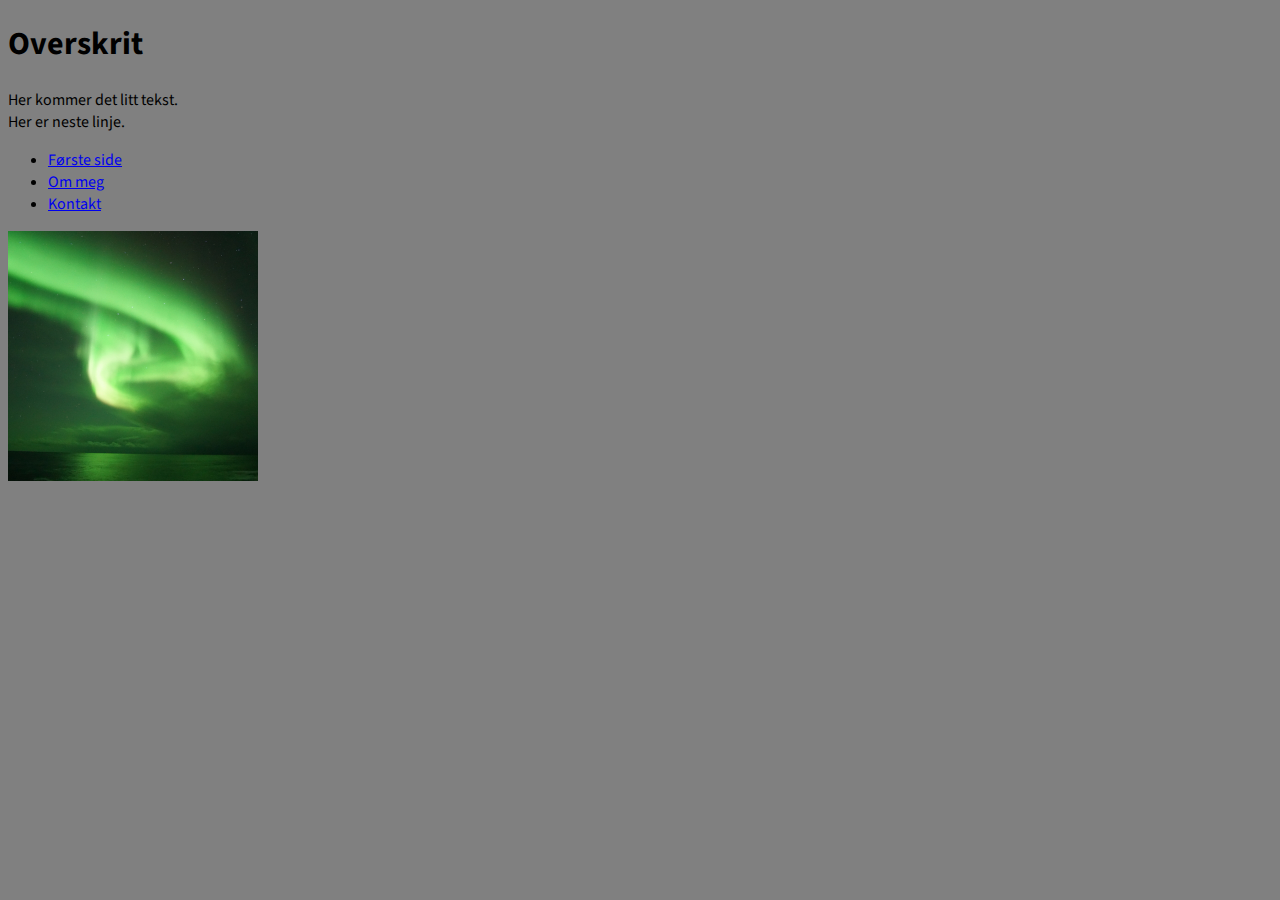
<file: index.html>
<!DOCTYPE HTML>
<HTML>
<HEAD>
  <TITLE>Min side</TITLE>
  <meta charset="utf-8">
  <link href="https://fonts.googleapis.com/css?family=Source+Sans+Pro" rel="stylesheet">
  <link rel="stylesheet" type="text/css" href="style.css">
</HEAD>
<BODY>
  <h1>Overskrit</h1>
  <p>Her kommer det litt tekst.<br>
  Her er neste linje.</p>
  <ul> <!-- Her er linkene på siden -->
	<li><a href="index.html">Første side</a></li>
	<li><a href="about.html">Om meg</a></li>
	<li><a href="contact.html">Kontakt</a></li>
  </ul>
  <img src="nordlys.jpg" alt="Nordlys" width="250">

</BODY>
</HTML>
</file>
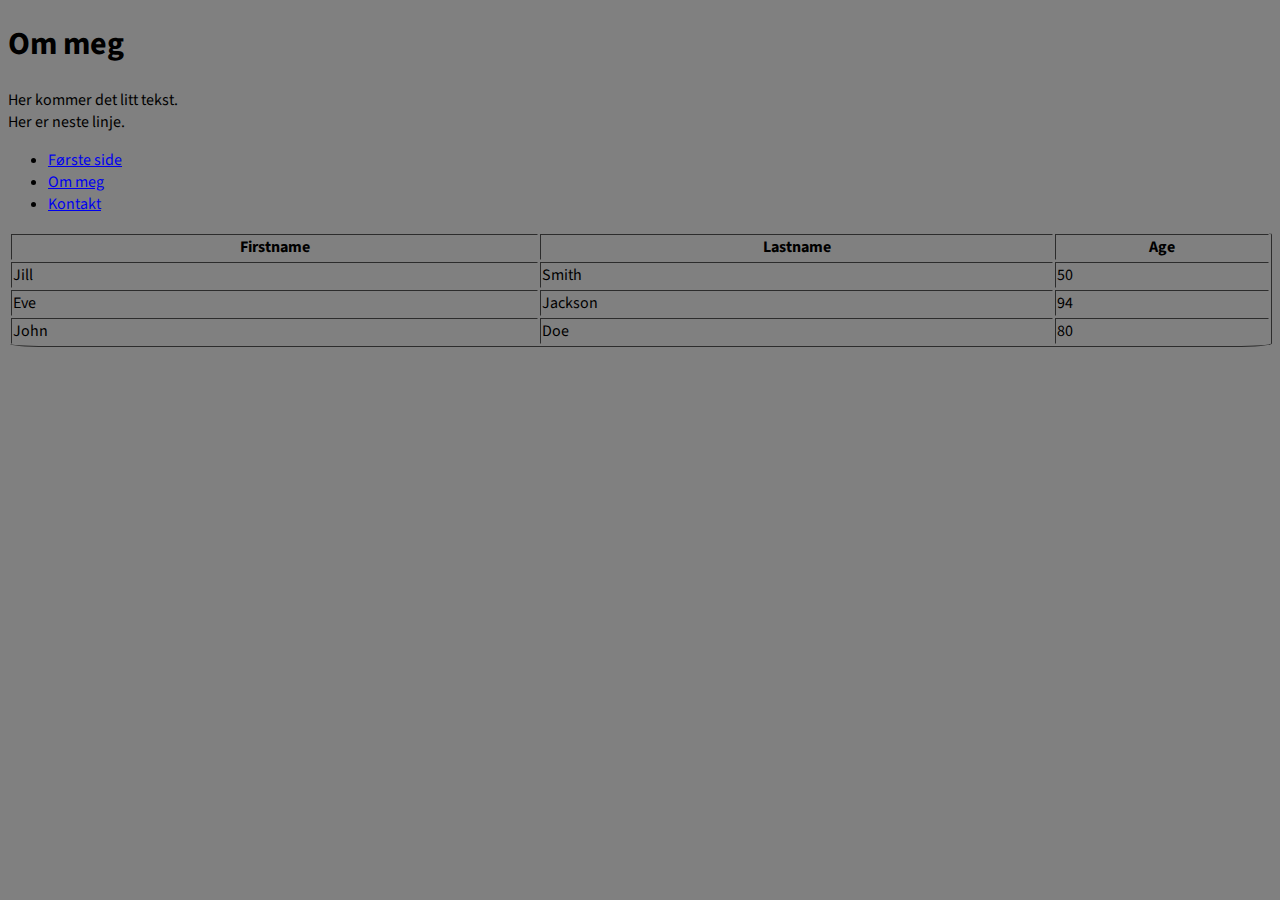
<file: about.html>
<!DOCTYPE HTML>
<HTML>
<HEAD>
  <TITLE>Min side</TITLE>
  <meta charset="utf-8">
  <link href="https://fonts.googleapis.com/css?family=Source+Sans+Pro" rel="stylesheet">
  <link rel="stylesheet" type="text/css" href="style.css">
</HEAD>
<BODY>
  <h1>Om meg</h1>
  <p>Her kommer det litt tekst.<br>
  Her er neste linje.</p>
  <ul>
	<li><a href="index.html">Første side</a></li>
	<li><a href="about.html">Om meg</a></li>
	<li><a href="contact.html">Kontakt</a></li>
  </ul>
  <table border=1 style="border-radius:3%;">
   <tr>
    <th>Firstname</th>
    <th>Lastname</th> 
    <th>Age</th>
   </tr>
   <tr>
    <td>Jill</td>
    <td>Smith</td>
    <td>50</td>
   </tr>
   <tr>
    <td>Eve</td>
    <td>Jackson</td>
    <td>94</td>
   </tr>
   <tr>
    <td>John</td>
    <td>Doe</td>
    <td>80</td>
  </tr>
</BODY>
</HTML>
</file>
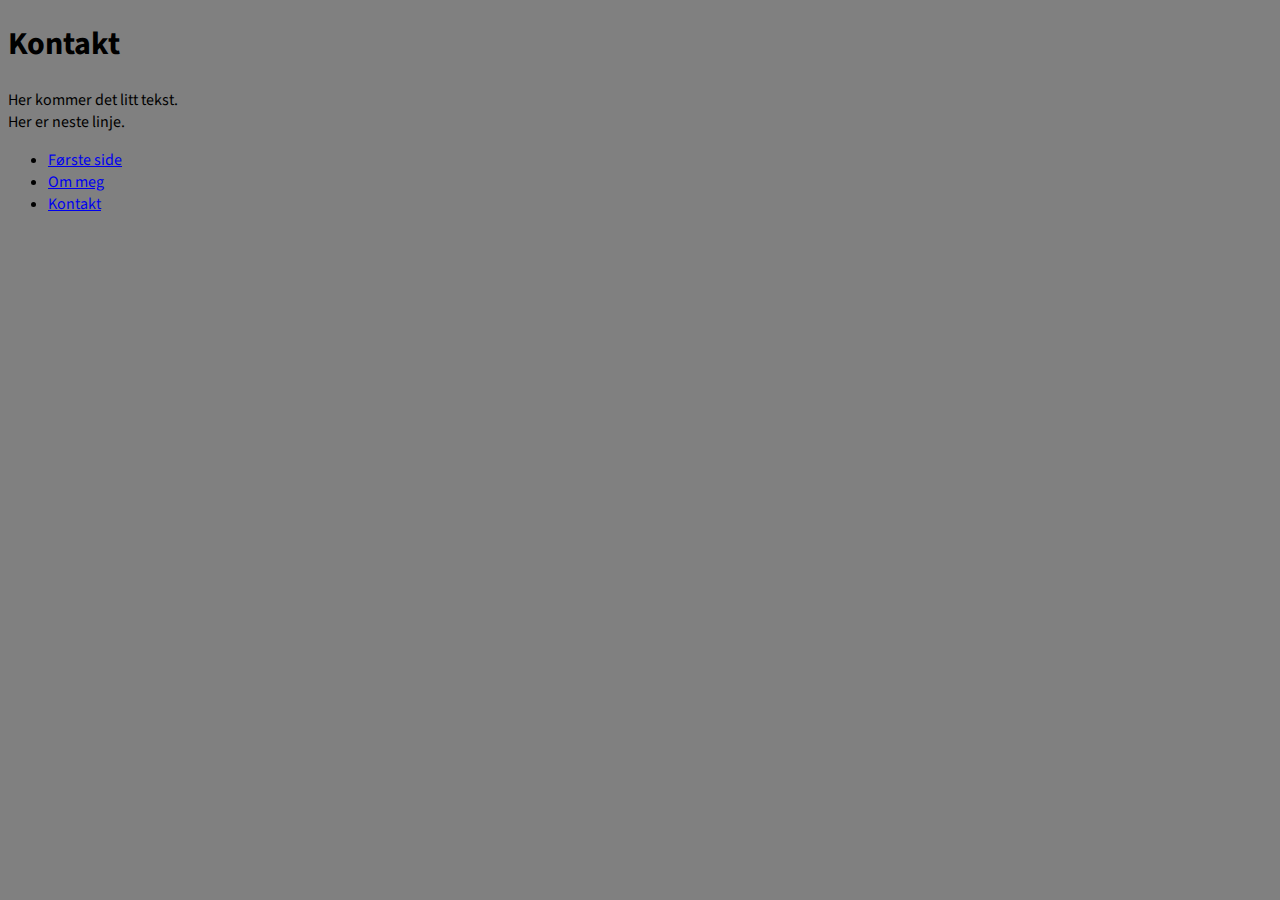
<file: contact.html>
<!DOCTYPE HTML>
<HTML>
<HEAD>
  <TITLE>Min side</TITLE>
  <meta charset="utf-8">
  <link href="https://fonts.googleapis.com/css?family=Source+Sans+Pro" rel="stylesheet">
  <link rel="stylesheet" type="text/css" href="style.css">
</HEAD>
<BODY>
  <h1>Kontakt</h1>
  <p>Her kommer det litt tekst.<br>
  Her er neste linje.</p>
  <ul>
	<li><a href="index.html">Første side</a></li>
	<li><a href="about.html">Om meg</a></li>
	<li><a href="contact.html">Kontakt</a></li>
  </ul>
</BODY>
</HTML>
</file>
<file: style.css>
/* CSS-kode for oppgave 1-5 */
table {width:100%;}

body {font-family: 'Source Sans Pro', sans-serif;
	font-size: 16px;
	background-color:grey;
	}
</file>
